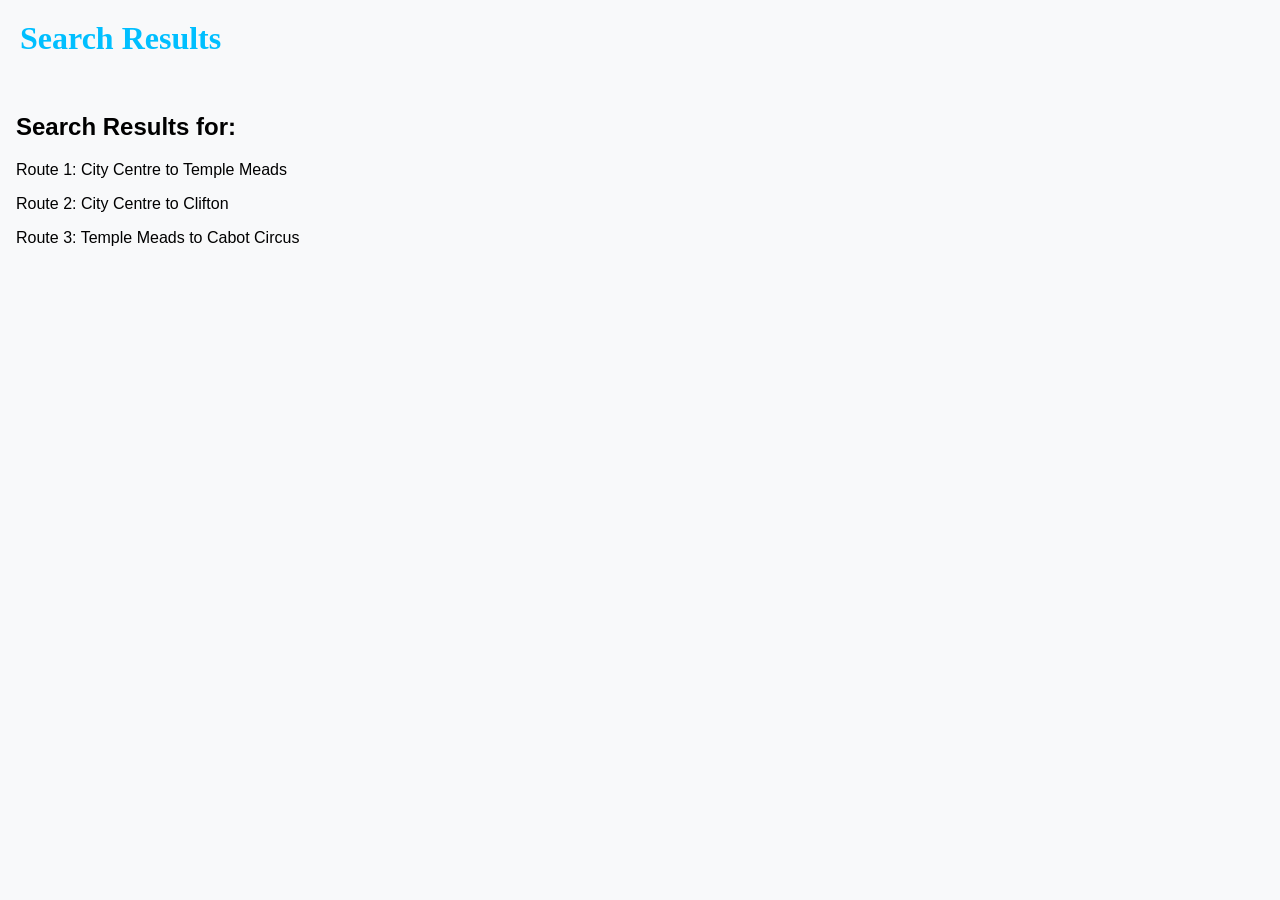
<file: app/search.html>
<!DOCTYPE html>
<html lang="en">
  <head>
    <meta charset="utf-8" />
    <meta name="viewport" content="width=device-width, initial-scale=1" />
    <title>Search Results</title>
    <link rel="stylesheet" href="style.css" />
  </head>
  <body>
    <header>
      <div class="heading">Search Results</div>
    </header>

    <main>
      <h2>Search Results for: <span id="search-term"></span></h2>
      <div id="results">
        <!-- The search results will be dynamically inserted here -->
      </div>
    </main>

    <script>
      // Get the search term from the URL
      const urlParams = new URLSearchParams(window.location.search);
      const searchTerm = urlParams.get('searchterm');
      
      // Display the search term on the page
      document.getElementById('search-term').textContent = searchTerm;

      // Example of displaying some mock results
      const results = [
        'Route 1: City Centre to Temple Meads',
        'Route 2: City Centre to Clifton',
        'Route 3: Temple Meads to Cabot Circus',
      ];

      const resultsContainer = document.getElementById('results');
      results.forEach(result => {
        const p = document.createElement('p');
        p.textContent = result;
        resultsContainer.appendChild(p);
      });
    </script>
  </body>
</html>
</file>
<file: app/style.css>
body {
  font-family: 'Fresca', sans-serif;
  margin: 0;
  background-color: #f8f9fa;
}

header {
  padding: 20px;
  background: url('https://www.shutterstock.com/image-photo/terminal-buses-passengers-on-road-260nw-2503461211.jpg') no-repeat center center;
  background-size: cover;
  color: white;
}

.heading {
  font-family: 'Sigmar One', cursive;
  font-size: 2rem;
  font-weight: bold;
  color: #00bfff; /* sky blue */
}

.search {
  float: right;
}

nav, main {
  padding: 1em;
}

.tab {
  display: none;
}

iframe {
  width: 100%;
  height: 600px;
  border: none;
}

.w3-bar .w3-button {
  border-radius: 6px;
  margin-right: 8px;
}

.w3-bar .w3-button:hover {
  background-color: #ddd; /* Light gray on hover */
}

@media (max-width: 600px) {
  .search {
    float: none;
    width: 100%;
    margin-top: 0;
  }
}
</file>
